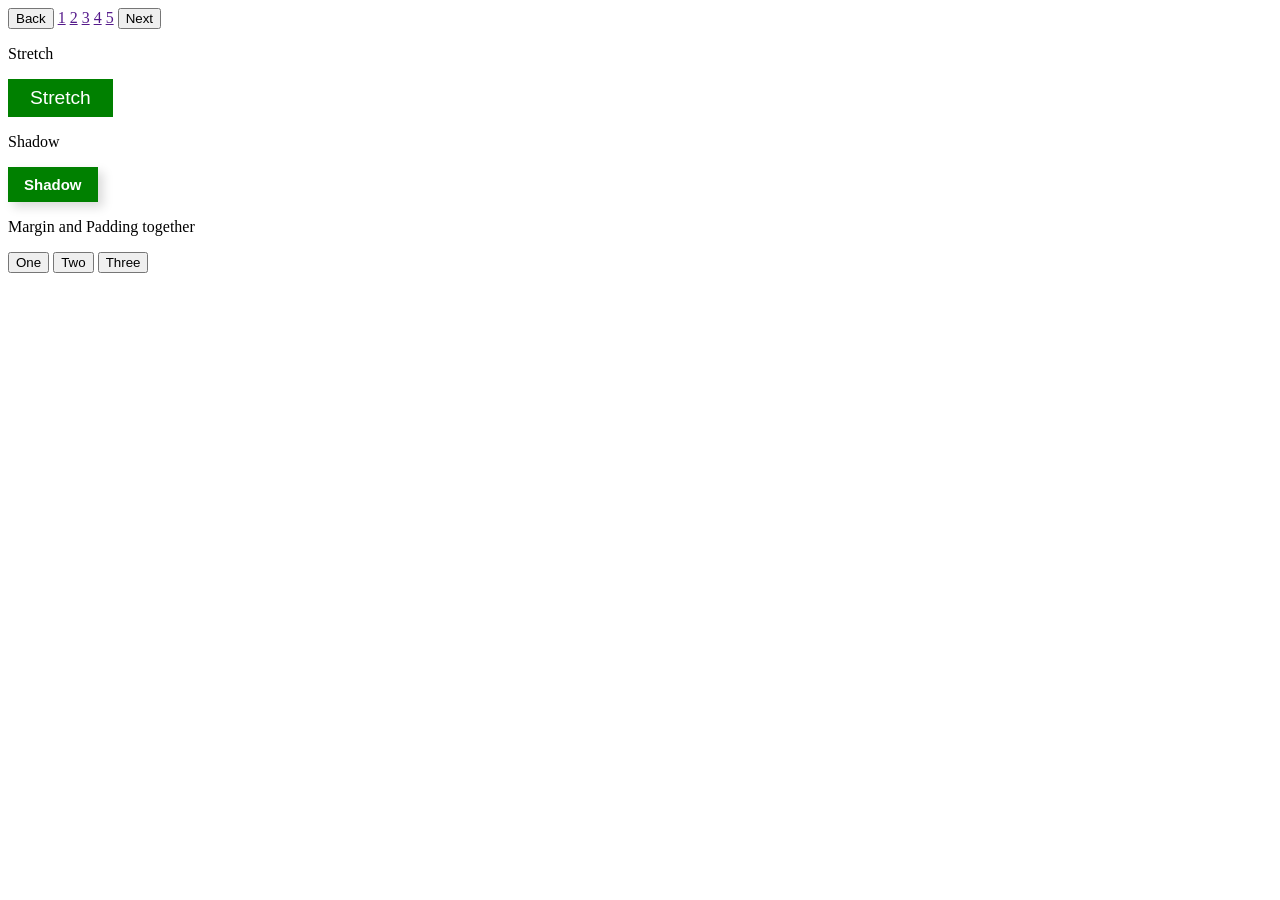
<file: index.html>
<!DOCTYPE html>
<html lang="en">
<head>
  <link rel="stylesheet" href="styles.css">
  <title>Challange 2</title>
</head>
<body>
  <button>Back</button>
<a href="">1</a>
<a href="">2</a>
<a href="">3</a>
<a href="">4</a>
<a href="">5</a>
<button>Next</button>

<p>Stretch</p>
<button class="stretch">Stretch</button>

<p>Shadow</p>
<button class="Shadow">Shadow</button>

<p>Margin and Padding together</p>
<button class="one">One</button>
<button class="two">Two</button>
<button class="three">Three</button>

</body>
</html>
</file>
<file: styles.css>
.stretch{
  
  padding-top: 8px;
  padding-bottom: 8px;
  padding-left: 22px;
  padding-right: 22px;
  cursor: pointer;
  border-style: solid;
  background-color: green;
  border: none;
  color: white;
  font-size: larger;
  transition: padding 0.15s;
}

.stretch:hover{
  padding-top: 20px;
  padding-bottom: 20px;
  padding-left: 40px;
  padding-right: 40px;
}

.Shadow{
    background-color: green;
    color: white;
    border: none;
    padding-left: 16px;
    padding-right: 16px;
    padding-top: 9px;
    padding-bottom: 9px;
    font-weight: bold;
    font-size: 15px;
    cursor: pointer;
    transition: box-shadow 0.15s ,;
    vertical-align: top;
    box-shadow: 5px 5px 10px rgba(0, 0, 0, 0.15);
}


 .Shadow:active{
   margin: 5px 5px 10px;
  }


.One , .Two , .Three{
  padding-left: 16px;
  padding-right: 16px;
  padding-top: 10px;
  padding-bottom: 10px;
  margin-left: 10px;
  color: white;
  background-color: green;
  border: none;
  transition: padding-right 0.15s, padding-left 0.15s;
}

.Three:hover{
  padding-left: 25px;
  padding-right: 25px;
}

.One:hover{
  padding-left: 25px;
  padding-right: 25px;
}

.Two:hover{
  padding-left: 25px;
  padding-right: 25px;
}
</file>
<file: challange2.css>
.stretch{
  
  padding-top: 8px;
  padding-bottom: 8px;
  padding-left: 22px;
  padding-right: 22px;
  cursor: pointer;
  border-style: solid;
  background-color: green;
  border: none;
  color: white;
  font-size: larger;
  transition: padding 0.15s;
}

.stretch:hover{
  padding-top: 20px;
  padding-bottom: 20px;
  padding-left: 40px;
  padding-right: 40px;
}

.Shadow{
    background-color: green;
    color: white;
    border: none;
    padding-left: 16px;
    padding-right: 16px;
    padding-top: 9px;
    padding-bottom: 9px;
    font-weight: bold;
    font-size: 15px;
    cursor: pointer;
    transition: box-shadow 0.15s ,;
    vertical-align: top;
    box-shadow: 5px 5px 10px rgba(0, 0, 0, 0.15);
}


 .Shadow:active{
   margin: 5px 5px 10px;
  }


.One , .Two , .Three{
  padding-left: 16px;
  padding-right: 16px;
  padding-top: 10px;
  padding-bottom: 10px;
  margin-left: 10px;
  color: white;
  background-color: green;
  border: none;
  transition: padding-right 0.15s, padding-left 0.15s;
}

.Three:hover{
  padding-left: 25px;
  padding-right: 25px;
}

.One:hover{
  padding-left: 25px;
  padding-right: 25px;
}

.Two:hover{
  padding-left: 25px;
  padding-right: 25px;
}
</file>
